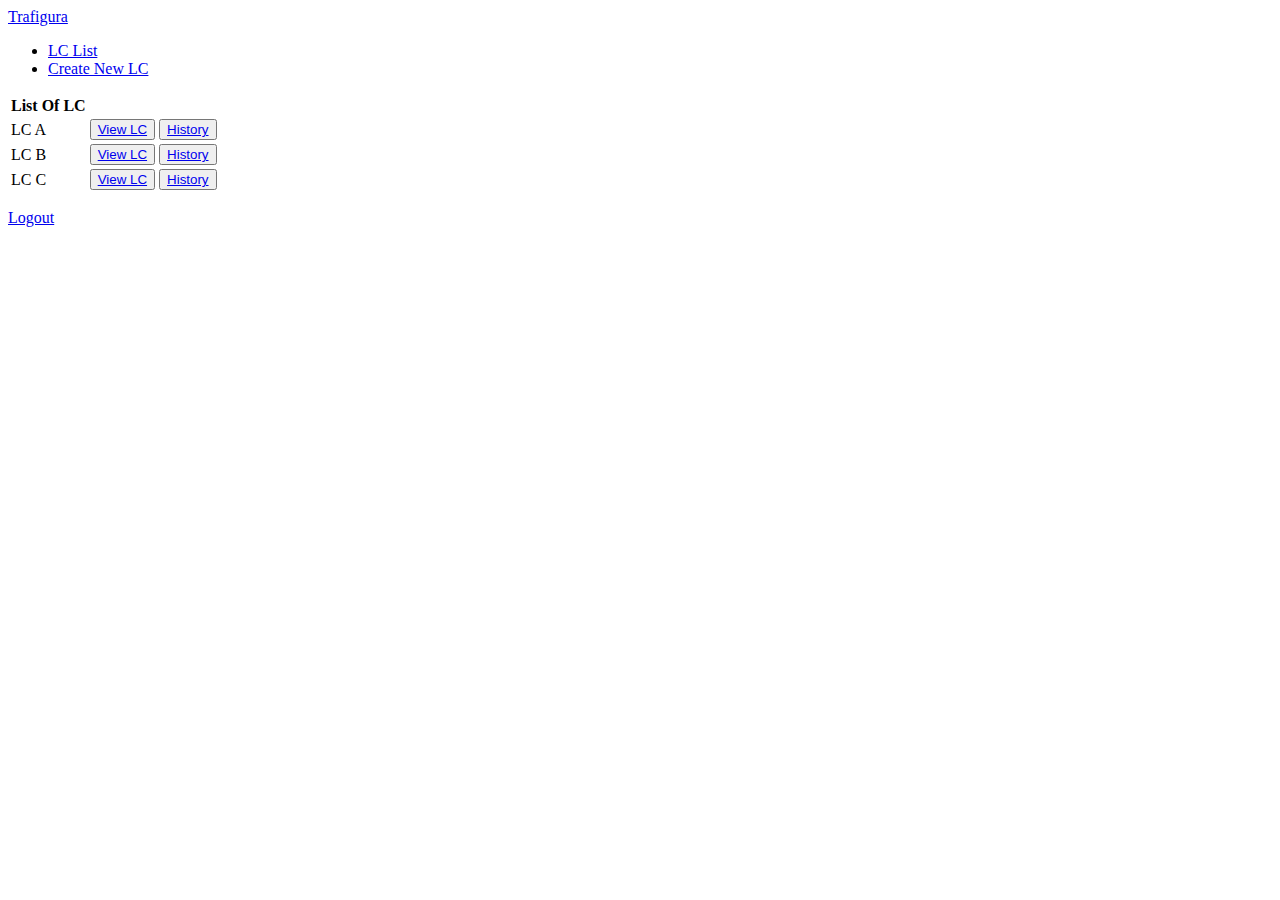
<file: TrafiguraTestv.3/WebContent/home/home.view.html>
<!DOCTYPE html>

<html>
<head>
  <title>Home</title>
 
</head>
<body>


<nav class="navbar navbar-inverse navbar-fixed-top" >
  <div class="container-fluid">
    <div class="navbar-header">
       <a class="navbar-brand" href="#">Trafigura</a> 
    </div>
    <ul class="nav navbar-nav">
      
      <li><a href="#!/">LC List</a></li>
      <li><a href="#!/createlc">Create New LC</a></li>
      <!--  <li><a href="#!/lcStatus" >View LC</a></li>  -->
     
    </ul>
  </div>
</nav>








<!-- For table -->
<div class="container">
  <!-- <h2>Bordered Table</h2>
  <p>The .table-bordered class adds borders to a table:</p>  -->           
  <table class="table table-bordered">
    <thead>
      <tr>
        <th>List Of LC</th>
        
        <th></th>
      </tr>
    </thead>
    <tbody>
      <tr>
        <td>LC A</td>
        
        <td><button type="view" form="nameform" value="View"><a href="#!/viewlc" >View LC</a></button></td>
       <!--   <a href="#!/lcStatus" >lc status</a> -->
       
        <td><button type="history" form="nameform" value="History"><a href="#!/lchistory" >History</a></button></td>
        
          
      </tr>
      <tr>
        <td>LC B</td>
       
        <td><button type="submit" form="nameform" value="Submit"><a href="#!/viewlc" >View LC</a></button></td>
        <td><button type="submit" form="nameform" value="Submit"><a href="#!/lchistory" >History</a></button></td>
      </tr>
   <tr>
        <td>LC C</td>
        
        <td><button type="submit" form="nameform" value="Submit"><a href="#!/viewlc" >View LC</a></button></td>
        <td><button type="submit" form="nameform" value="Submit"><a href="#!/lchistory" >History</a></button></td>
      </tr> 
    </tbody>
  </table>
</div>


<p><a href="#!/login" class="btn btn-primary">Logout</a></p>


</body>


</html>
</file>
